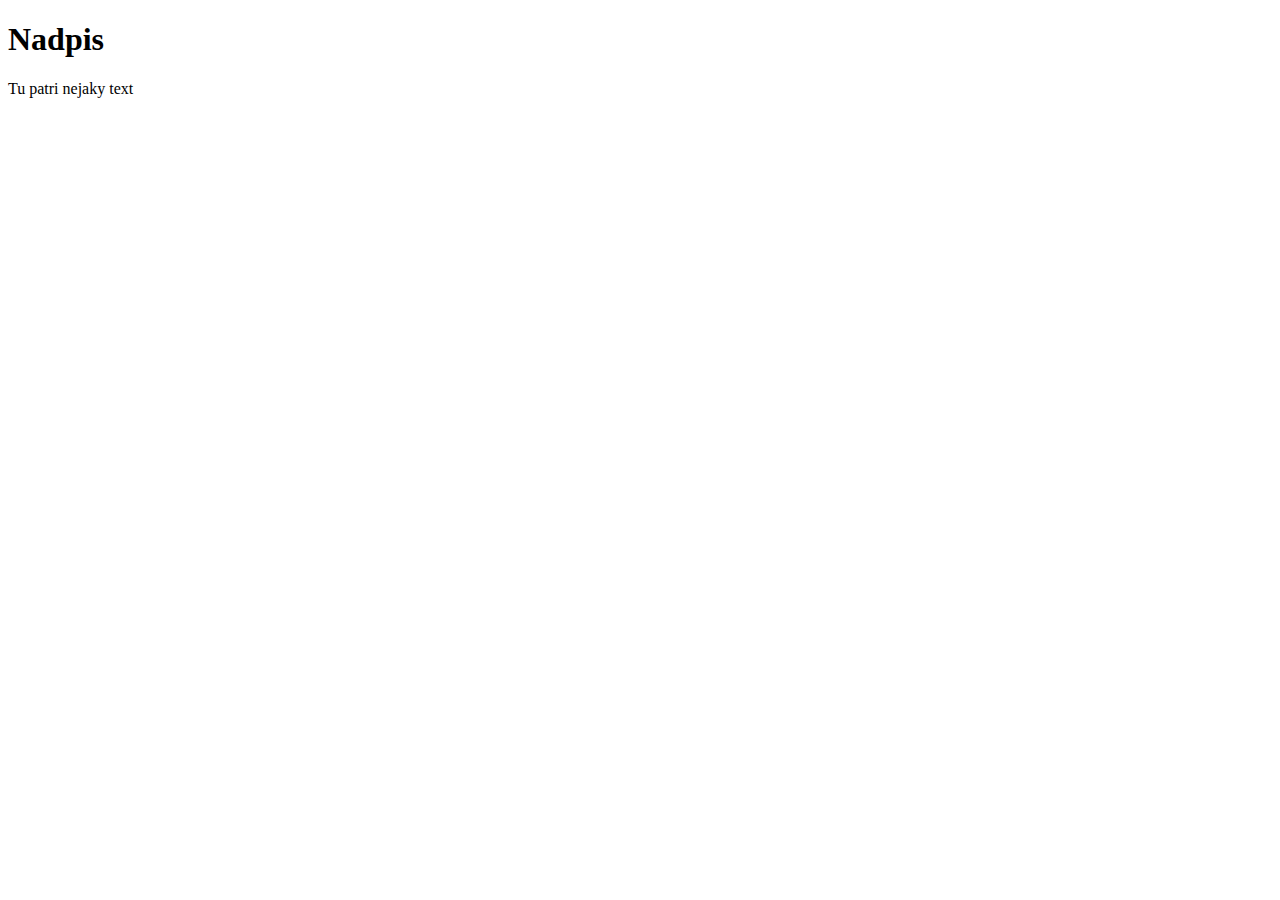
<file: index.html>
<!-- HTML - hypertext markup language - znackovaci jazyk
standardizovany jazyk pre tvorku web stranok
html definuje strukturu stranky
obsahuje seriu elementov ktore tvoria stranku
tento jazyk hovori prehliadacu ako ma stranku zobrazit -->

<!DOCTYPE html> 
    <!-- deklaracia ktora definuje ze ide o dokument typu HTML5 -->
<html>
    <!-- zakladny element/jadro html stranky -->
<head>
    <!-- obsahuje metadata ohladom stranky -->
    <title>Nazov stranky v prehliadaci</title>
</head>
<body>
    <!-- definuje telo dokumentu a obsahuje vsetky viditelne  veci na stranke -->
    <h1>Nadpis</h1>
    <!-- oznacenie nadpisu -->
    <p>Tu patri nejaky text</p>
</body>

</html>
</file>
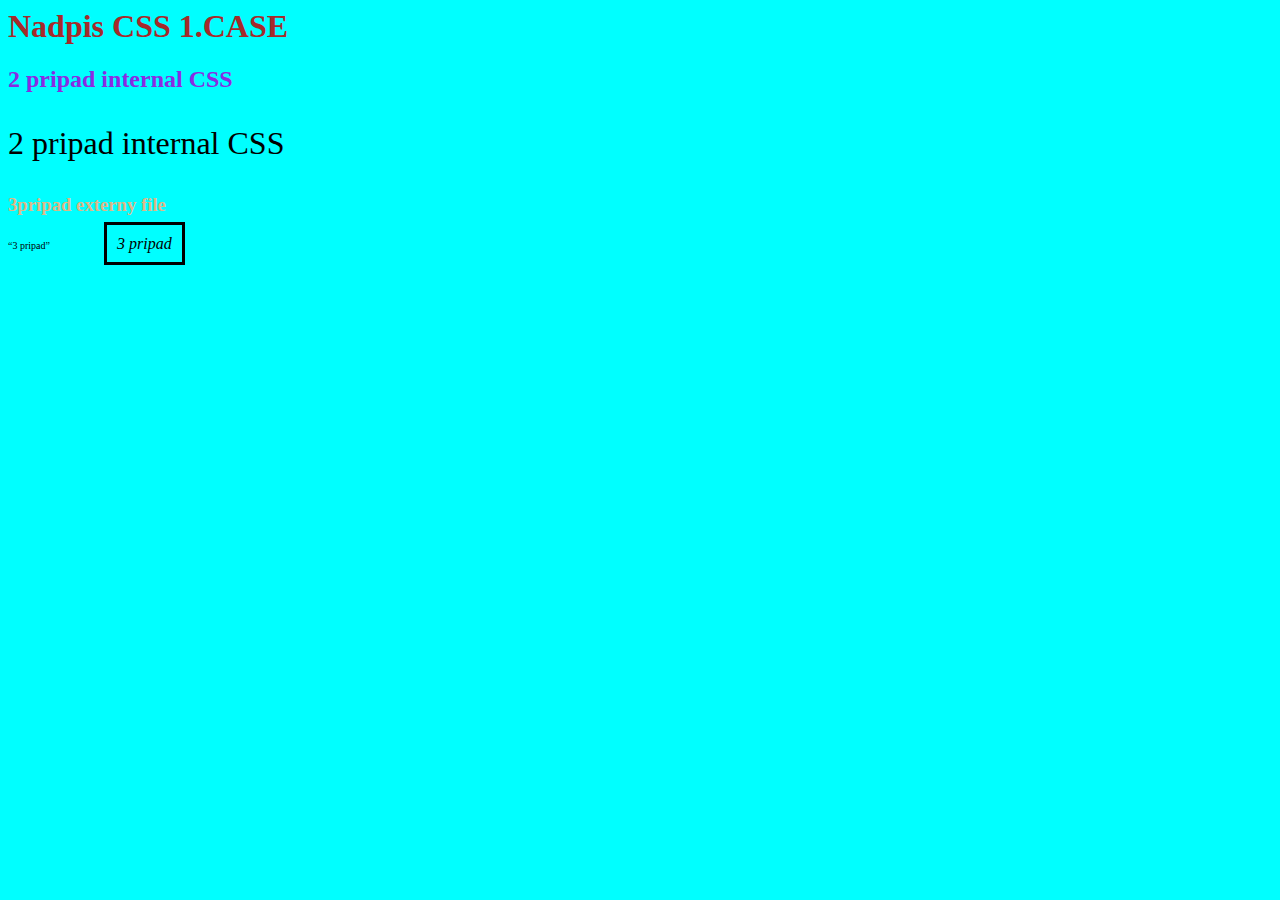
<file: CSShtml.html>
<!-- CSS je pouzivane na formatovanie stranky a jednotlivych elementov v podstate to urobi layout -->
<!-- CSS- zakladna funkcia : kontroluje farby , fonty , velkosti napr. textu , ako su elementy poziciovane, 
takisto pozadie stranok a takisto ako je stranka viditelna pre ostatne zariadenia 
CSS- Cascading Style Sheet
mozme ho pouzit v 3 formach - 1. style atribut vo vnutri html 
2.v style ktory sa nachadza v heade 
3. externe v ramci novo vytvoreneho suboru -->

<!DOCTYPE tmll>
<html>
    <head>
        <!-- 3.pripad externe cssko -->
        <link rel="stylesheet" href="style.css">
        <!-- 2.pripad internal CSS v heade -->
        <style>
            body {background-color: aqua;}
            h2{color: blueviolet;}
            p{font-size: xx-large;}
        </style>
        </head>
        <body>
            <!-- inline CSS 1.pripad -->
            <h1 style="color: brown;">Nadpis CSS 1.CASE</h1>
            <h2> 2 pripad internal CSS</h2>
            <p>2 pripad internal CSS</p>
            <h3>3pripad externy file</h3>
            <q>3 pripad</q>
            <i>3 pripad</i>
        </body>
    
</html>
</file>
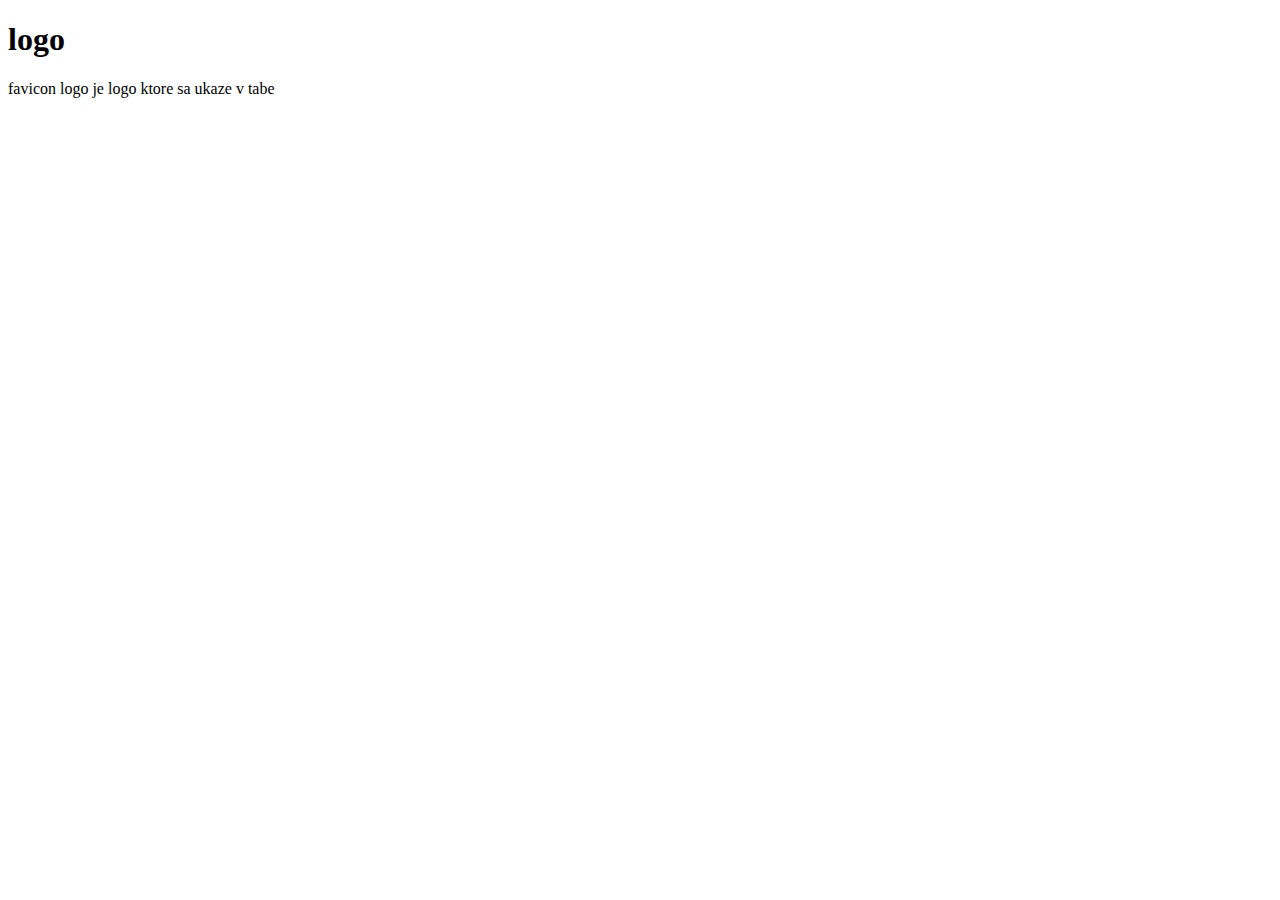
<file: favicon.html>
<!DOCTYPE html>
<html>
    <head>
        <title>Favicon logo learning</title>
        <link rel="icon" type="image/png" href="macka3.png">
    </head>
    <body>
        <h1>logo</h1>
        <p>favicon logo je logo ktore sa ukaze v tabe</p>
    </body>
</html>
</file>
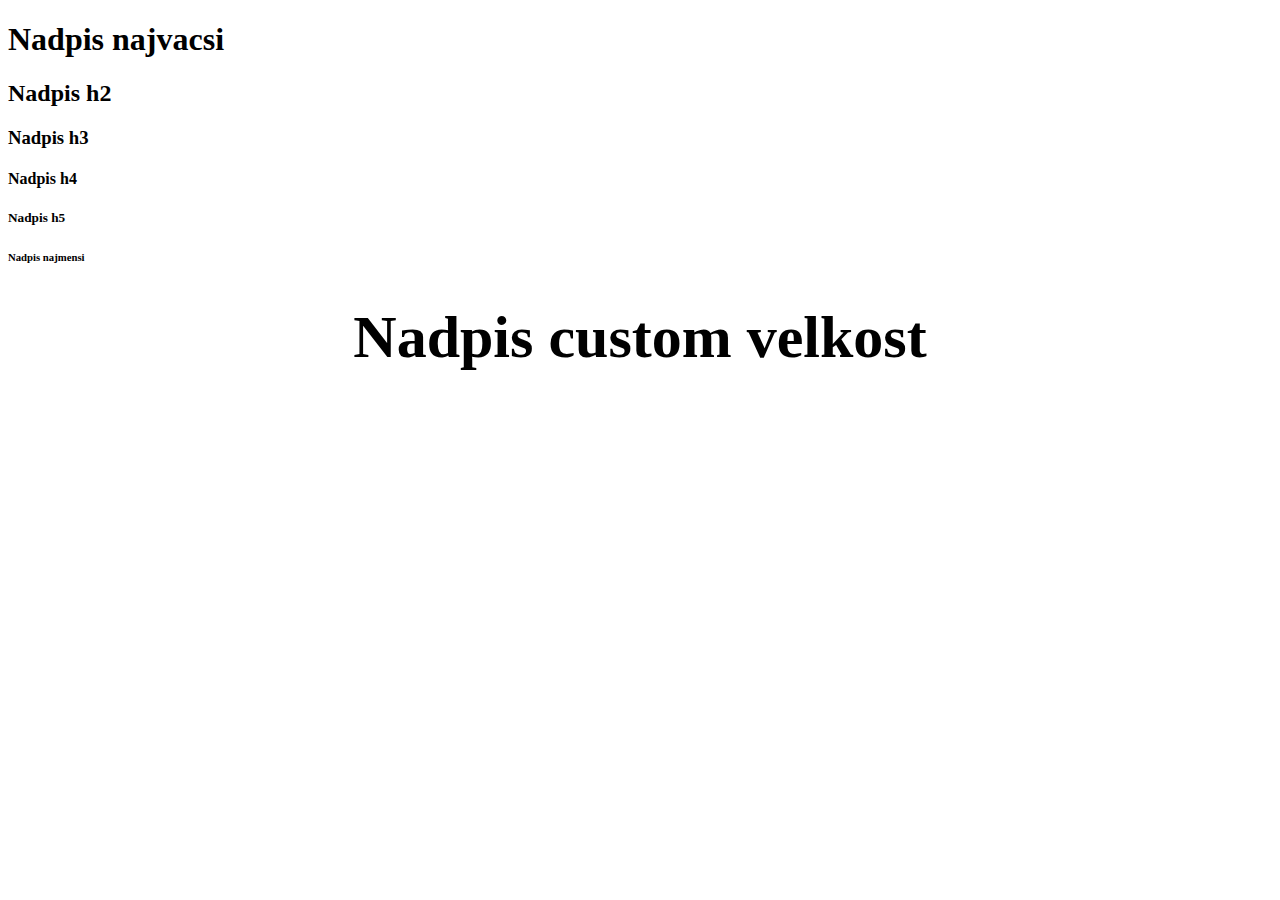
<file: headings.html>
<!DOCTYPE html>
<html>
    <head>
        <body>
            <h1>Nadpis najvacsi</h1>
            <h2>Nadpis h2</h2>
            <h3>Nadpis h3</h3>
            <h4>Nadpis h4</h4>
            <h5>Nadpis h5</h5>
            <h6>Nadpis najmensi</h6>
            <h1 style="font-size: 60px;text-align: center;">Nadpis custom velkost</h1>
            <!-- nadpisy mame 6 zakladnych stupnov - h1-h6
            tag h je parovy tag - zaciatok-koniec
            vieme mu dat rozne atributy:napr font size alebo text-aligh co nam urcuje polohu textu -->
        </body>
    </head>
</html>
</file>
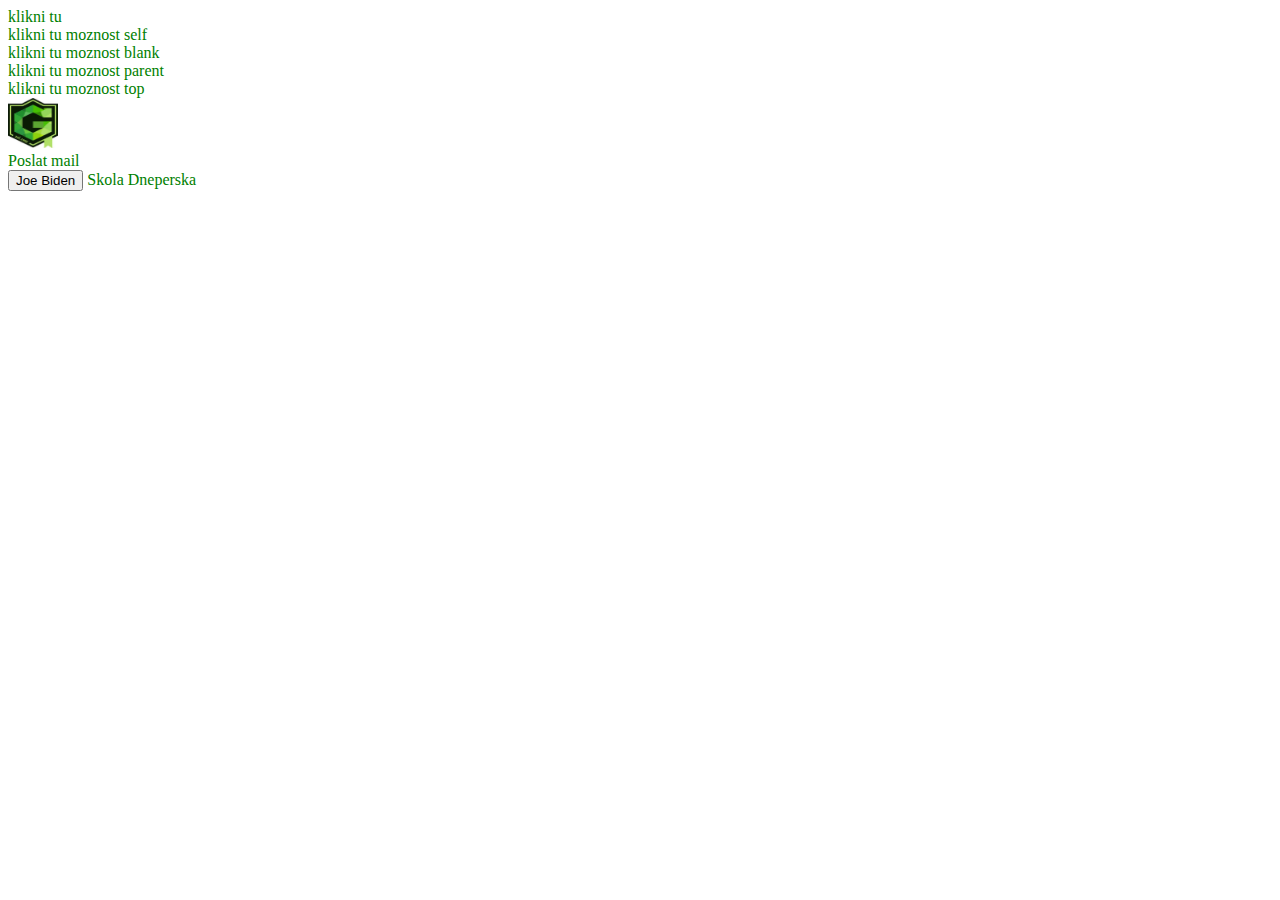
<file: link.html>
<!DOCTYPE html>
<html>
    <head>
        <link rel="stylesheet" href="link-css.css">
    </head>
    <body>
        <a href="https://sk.wikipedia.org/wiki/Ma%C4%8Dka_dom%C3%A1ca">
            klikni tu
        </a><br>
        <!-- default otvorenie v aktualnom tabe -->
        <a href="https://sk.wikipedia.org/wiki/Ma%C4%8Dka_dom%C3%A1ca" target="_self">
            klikni tu moznost self
        </a> <br>
        <!-- to iste ako default -->
        <a href="https://sk.wikipedia.org/wiki/Ma%C4%8Dka_dom%C3%A1ca" target="_blank">
            klikni tu moznost blank
        </a><br>
        <!-- stranku nam otvori v novom tabe -->
        <a href="https://sk.wikipedia.org/wiki/Ma%C4%8Dka_dom%C3%A1ca" target="_parent">
            klikni tu moznost parent
        </a><br>
        <!-- v tom istom okne -->
        <a href="https://sk.wikipedia.org/wiki/Ma%C4%8Dka_dom%C3%A1ca" target="_top">
            klikni tu moznost top
        </a><br>

        <a href="https://www.dneperska.sk/">
            <img src="logo.jpg" alt="Dneperska skola" style="height: 50px; width: 50px;" >
        </a><br>
        <!-- treba tam dat ako prvu stranku ako preklik potom obrazok s 
        jeho atributmi velkost sirka vyska a ukoncit to tagom -->
        <a href="mailto:john.wick@assassin.com">Poslat mail</a>
        <!-- povinna funkciaolita pre poslanie mailu potom nasleduje adresa daneho cloveka a text na ktory
        ked clovek klikne otvori sa mu outlook(windows) -->
        <br>
        <button onclick="window.location.href-'//www.whitehouse.gov/administration/president-biden/'">Joe Biden</button>

        <a href="https://www.dneperska.sk/" title="Skolska stranka">Skola Dneperska</a>
    </body>
</html>
</file>
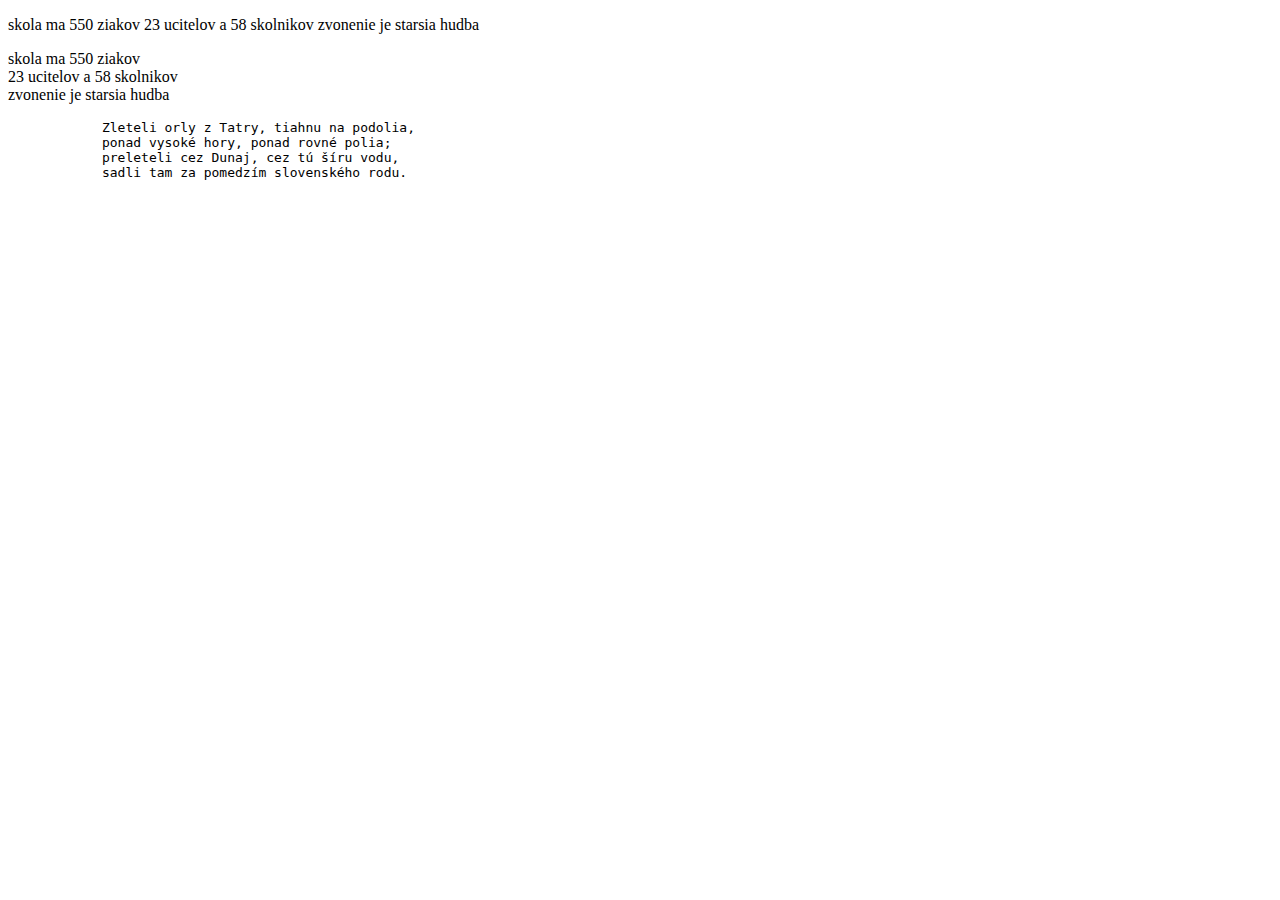
<file: paragraphs.html>
<!DOCTYPE html>
<html>
    <head></head>
    <body>
        <p>
            skola ma 550 ziakov
            23 ucitelov     a   58 skolnikov
            zvonenie      je starsia hudba
        </p>
        <!-- HTML ignoruje rozdelenie do riadkov a vacsie mezery
        text tlaci do jednej line -->
        <p>
            skola ma 550 ziakov<br>
            23 ucitelov     a   58 skolnikov<br>
            zvonenie      je starsia hudba<br>
        </p>
        <!-- tag p sa pouziva na oznaceie jednoducheho textu -->
        <pre>
            Zleteli orly z Tatry, tiahnu na podolia,
            ponad vysoké hory, ponad rovné polia;
            preleteli cez Dunaj, cez tú šíru vodu,
            sadli tam za pomedzím slovenského rodu.
        </pre>
        <!-- tag pre definuje preformatovany text- je pouzity specificky font 
        a zachovava medzery a rozne miesta -->
    </body>
</html>
</file>
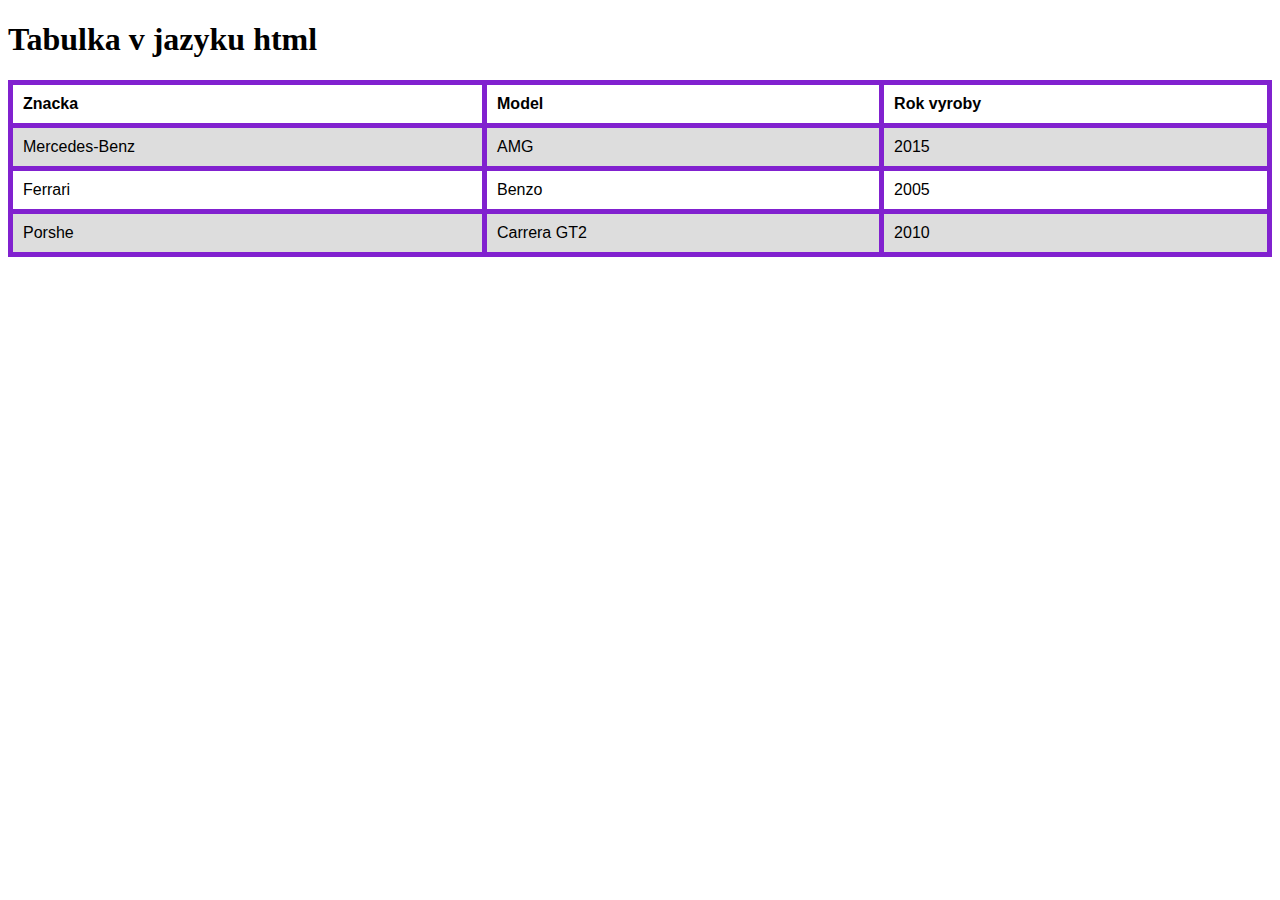
<file: tables.html>
<!DOCTYPE html>
<html>
    <head>
        <title>Favicon logo learning</title>
        <link rel="icon" type="image/jpg" href="macka3.jpg">
        <style>
            table{
                font-family: Arial, Helvetica, sans-serif;
                border-collapse: collapse;
                width: 100%;
            }
            td,th{
                border: 5px solid rgb(129, 33, 207);
                text-align: left;
                padding: 10px;
            }
            tr:nth-child(even){
                background-color: #dddddd;
            }
        </style>
    </head>
    <body>
        <h1>Tabulka v jazyku html</h1>
        <table>
            <tr>
                <th>Znacka</th>
                <th>Model</th>
                <th>Rok vyroby</th>
            </tr>
            
            <tr>
                <td>Mercedes-Benz</td>
                <td>AMG</td>
                <td>2015</td>
            </tr>
            <tr>
                <td>Ferrari</td>
                <td>Benzo</td>
                <td>2005</td>
            </tr>
            <tr>
                <td>Porshe</td>
                <td>Carrera GT2</td>
                <td>2010</td>
            </tr>
        </tr>
        </table>
    </body>
</html>
</file>
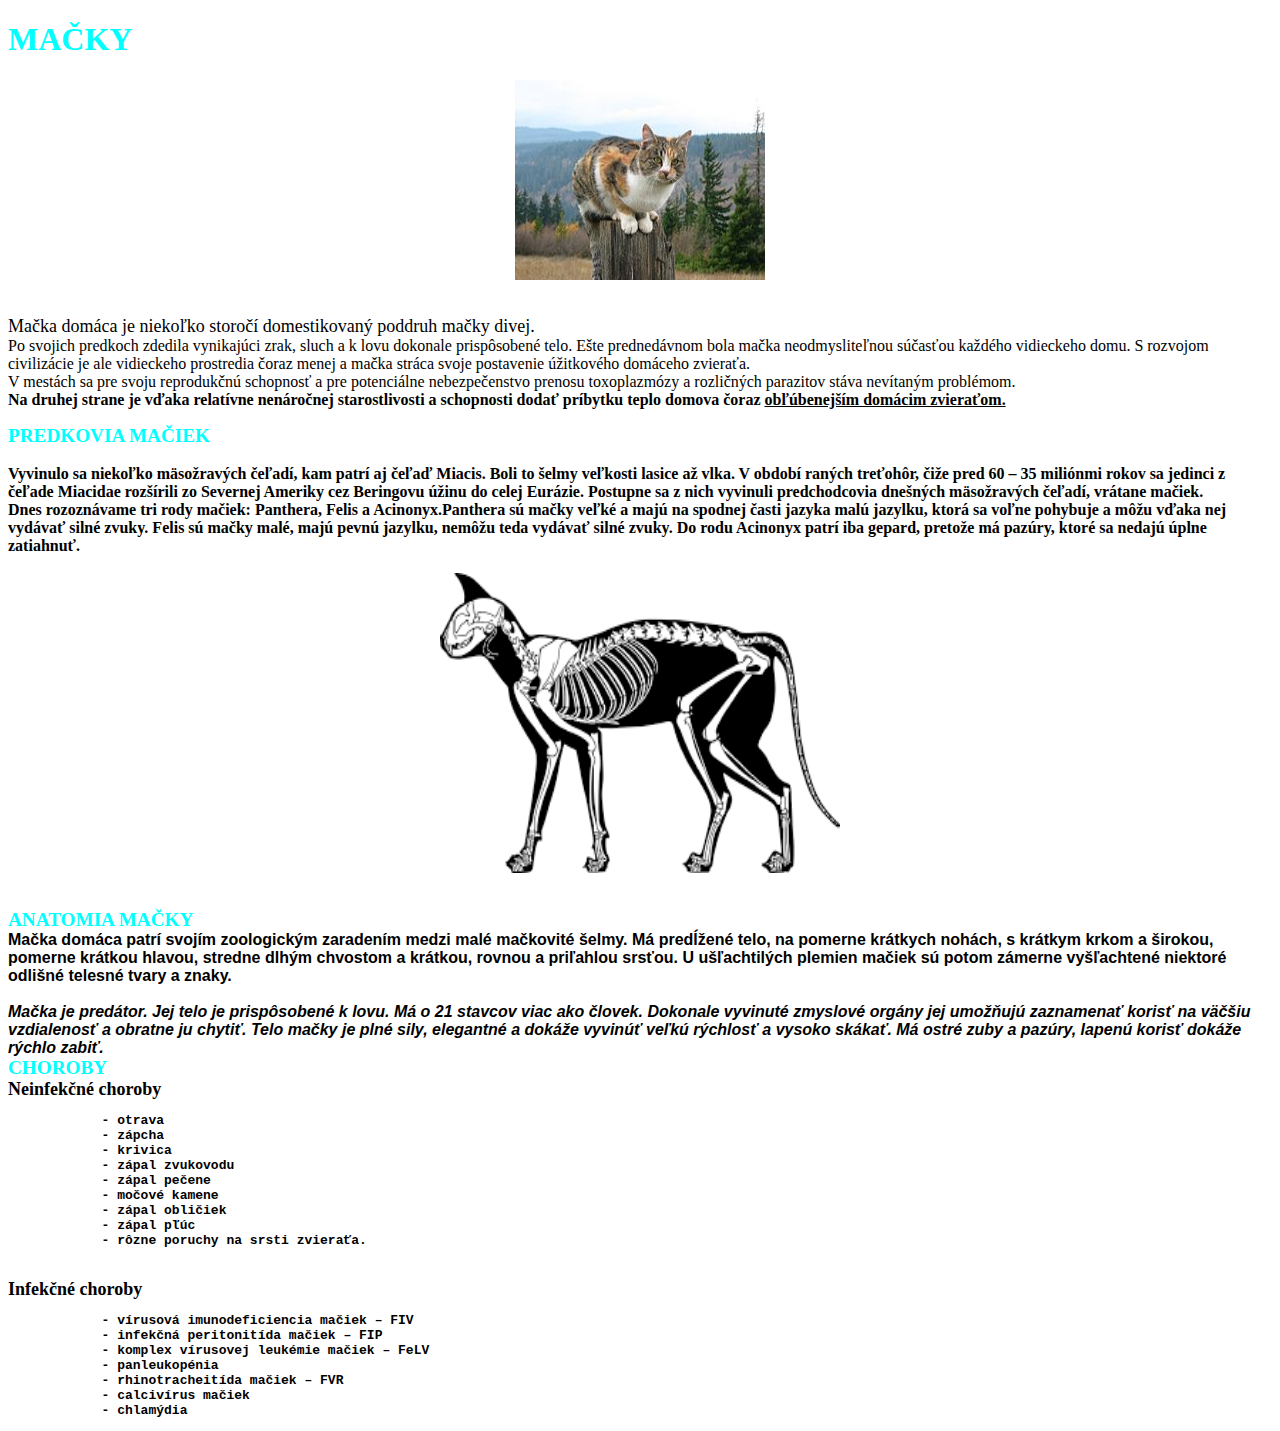
<file: Macky.html/Main.html>
<!DOCTYPE html>
<html>
    <head>
        <title>Mačky</title>
        <link rel="icon" type="image/png" href="macka2.png">
    </head>
        <body>
            <h1 style="color: aqua;">MAČKY</h1>
            <m>
                <img src="macka1.jpg" alt="macka1" width="250" height="200" >
                <style>
                    img {
                     display: block;
                    margin-left: auto;
                    margin-right: auto;
                    }
                </style>
            </m>
            
            <br>
            <br>
            <a style="color: black; font-size: large;">Mačka domáca je niekoľko storočí domestikovaný poddruh mačky divej.</a>
            <br>
            <j style="color: black;">Po svojich predkoch zdedila vynikajúci zrak, sluch a k lovu dokonale prispôsobené telo. Ešte prednedávnom bola mačka neodmysliteľnou súčasťou každého vidieckeho domu. S rozvojom civilizácie je ale vidieckeho prostredia čoraz menej a mačka stráca svoje postavenie úžitkového domáceho zvieraťa.</j>
            <br>
            <k style="color: black;"> V mestách sa pre svoju reprodukčnú schopnosť a pre potenciálne nebezpečenstvo prenosu toxoplazmózy a rozličných parazitov stáva nevítaným problémom.</k>
            <br>
            <b style="color: black;">Na druhej strane je vďaka relatívne nenáročnej starostlivosti a schopnosti dodať príbytku teplo domova čoraz <ins>obľúbenejším domácim zvieraťom.</ins> </p>
            <c style="color: aqua; font-size: larger;" >PREDKOVIA MAČIEK</c>
            <br>
            <br>
            <d style="color: black;">Vyvinulo sa niekoľko mäsožravých čeľadí, kam patrí aj čeľaď Miacis. Boli to šelmy veľkosti lasice až vlka. V období raných treťohôr, čiže pred 60 – 35 miliónmi rokov sa jedinci z čeľade Miacidae rozšírili zo Severnej Ameriky cez Beringovu úžinu do celej Eurázie. Postupne sa z nich vyvinuli predchodcovia dnešných mäsožravých čeľadí, vrátane mačiek.</d>
            <br>
            <e style="color: black;">Dnes rozoznávame tri rody mačiek: Panthera, Felis a Acinonyx.Panthera sú mačky veľké a majú na spodnej časti jazyka malú jazylku, ktorá sa voľne pohybuje a môžu vďaka nej vydávať silné zvuky. Felis sú mačky malé, majú pevnú jazylku, nemôžu teda vydávať silné zvuky. Do rodu Acinonyx patrí iba gepard, pretože má pazúry, ktoré sa nedajú úplne zatiahnuť.</e>
            <br>
            <br>
            <f>
                <img src="macka2.png" alt="mackakostra" width="400" height="300" class="center">
                <style>
                    img {
                     display: block;
                    margin-left: auto;
                    margin-right: auto;
                    }
                </style>
            </f>
            <br>
            <br>
            <g style="color: aqua; font-size: larger;">ANATOMIA MAČKY</g>
            <br>
            <h style="color: black; font-size: medium; font-family: Arial, Helvetica, sans-serif;" >Mačka domáca patrí svojím zoologickým zaradením medzi malé mačkovité šelmy. Má predĺžené telo, na pomerne krátkych nohách, s krátkym krkom a širokou, pomerne krátkou hlavou, stredne dlhým chvostom a krátkou, rovnou a priľahlou srsťou. U ušľachtilých plemien mačiek sú potom zámerne vyšľachtené niektoré odlišné telesné tvary a znaky.</h>
            <br>
            <br>
            <i style="color: black; font-size: medium; font-family: Arial, Helvetica, sans-serif;">Mačka je predátor. Jej telo je prispôsobené k lovu. Má o 21 stavcov viac ako človek. Dokonale vyvinuté zmyslové orgány jej umožňujú zaznamenať korisť na väčšiu vzdialenosť a obratne ju chytiť. Telo mačky je plné sily, elegantné a dokáže vyvinúť veľkú rýchlosť a vysoko skákať. Má ostré zuby a pazúry, lapenú korisť dokáže rýchlo zabiť.</i>
            <br>
            <l style="color: aqua; font-size: larger;">CHOROBY</l>
            <br>
            <m style="color: black; font-size: large;">Neinfekčné choroby</m>
            <br>
            <pre style="color: black; font-size: medium;">
            - otrava
            - zápcha
            - krivica
            - zápal zvukovodu
            - zápal pečene
            - močové kamene
            - zápal obličiek
            - zápal pľúc
            - rôzne poruchy na srsti zvieraťa.</pre>
            <br>
            <n style="color: black; font-size: large;">Infekčné choroby</n>
            <br>
            <pre style="color: black; font-size: medium;">
            - vírusová imunodeficiencia mačiek – FIV
            - infekčná peritonitída mačiek – FIP
            - komplex vírusovej leukémie mačiek – FeLV
            - panleukopénia
            - rhinotracheitída mačiek – FVR
            - calcivírus mačiek
            - chlamýdia</pre>
        </body>
</html>
</file>
<file: style.css>
h3{
    color: burlywood;
}
q{
    font-size: x-small;
}
i{
    font-family: fantasy;
    border: 3px solid black;
    /* border robi ohranicenie elementu */
    padding: 10px;
    /* padding urcuje vzdialenost jednotlivych atributov alebo elementov */
    /* v tomto pripade padding urcuje vzdialenost textu a border */
    margin: 50px;
    /* margin definuje vzdialenost navonok  */
    /* v tomto pripade definuje vzdialenost bordru a textu od predchadzajuceho elementu */
    
}
</file>
<file: link-css.css>
a:link{
    color: green;
    background-color: transparent;
    text-decoration: none;
}
a:visited{
    color: chocolate;
    background-color: transparent;
    text-decoration: none;
}
a:hover{
    color: yellow;
    background-color: transparent;
    text-decoration: none;
}
a:active{
    color: red;
    background-color: transparent;
    text-decoration: none;
}
</file>
